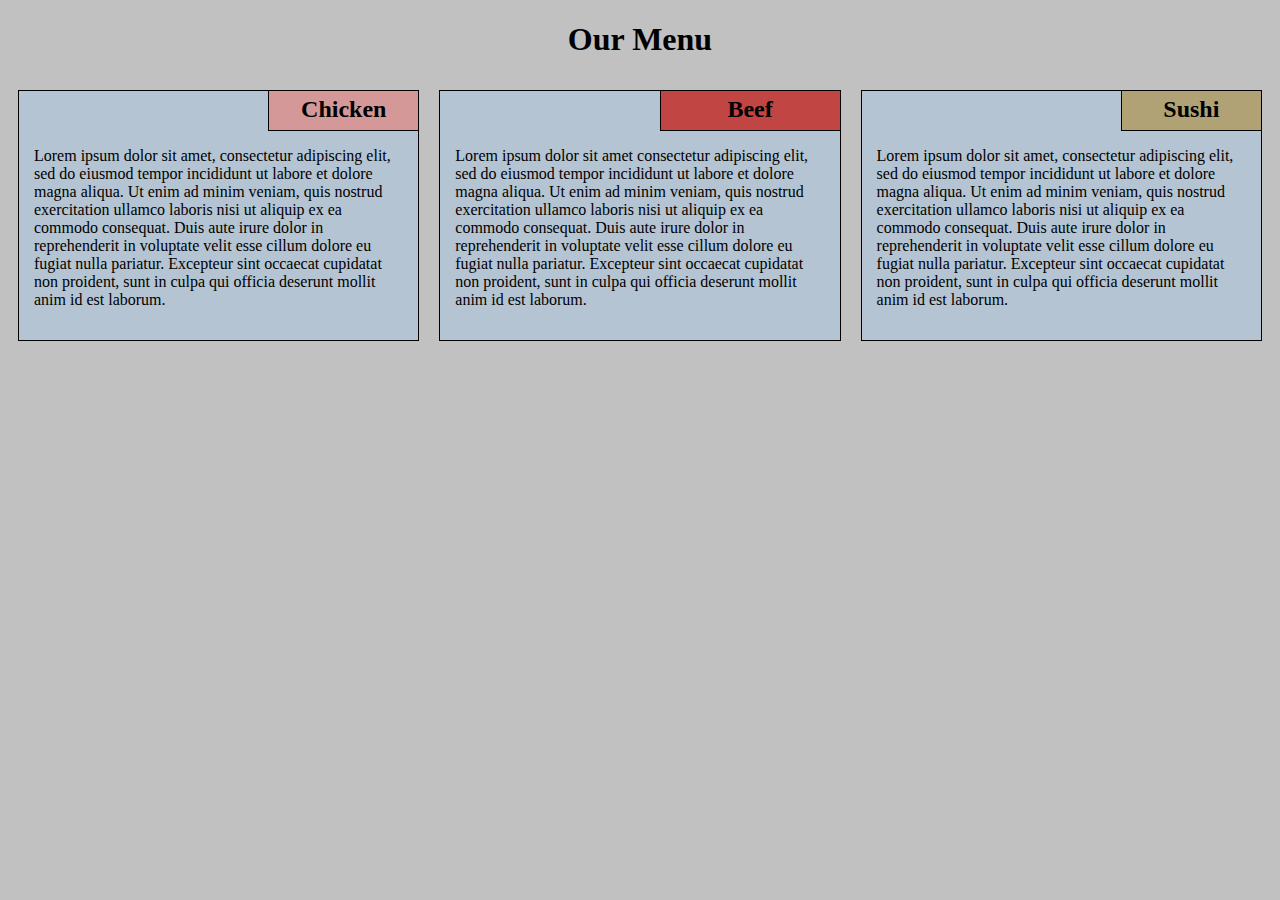
<file: mod2_solution/index.html>
<!DOCTYPE html>
<html lang="en">

<head>
    <meta charset="utf-8">
    <meta name="viewport" content="width=device-width, initial-scale=1">
    <title>Assignment Solution for Module 2</title>
    <link rel="stylesheet" href="css/style.css">
</head>

<body>
    <h1>Our Menu</h1>
    <div class="row">
        <div class="col-lg-4 col-md-6 col-sm-12">
            <section class="panel1">
                <h2>Chicken</h2>
                <p>
                    Lorem ipsum dolor sit amet, consectetur adipiscing elit, sed do eiusmod tempor incididunt ut labore et dolore magna aliqua. Ut enim ad minim veniam, quis nostrud exercitation ullamco laboris nisi ut aliquip ex ea commodo consequat. Duis aute irure dolor in reprehenderit in voluptate velit esse cillum dolore eu fugiat nulla pariatur. Excepteur sint occaecat cupidatat non proident, sunt in culpa qui officia deserunt mollit anim id est laborum.
                </p>
            </section>
        </div>
        <div class="col-lg-4 col-md-6 col-sm-12">
            <section class="panel2">
                <h2>Beef</h2>
                <p>
                    Lorem ipsum dolor sit amet consectetur adipiscing elit, sed do eiusmod tempor incididunt ut labore et dolore magna aliqua. Ut enim ad minim veniam, quis nostrud exercitation ullamco laboris nisi ut aliquip ex ea commodo consequat. Duis aute irure dolor in reprehenderit in voluptate velit esse cillum dolore eu fugiat nulla pariatur. Excepteur sint occaecat cupidatat non proident, sunt in culpa qui officia deserunt mollit anim id est laborum.
                </p>
            </section>
        </div>
        <div class="col-lg-4 col-md-12 col-sm-12">
            <section class="panel3">
                <h2>Sushi</h2>
                <p>
                    Lorem ipsum dolor sit amet, consectetur adipiscing elit, sed do eiusmod tempor incididunt ut labore et dolore magna aliqua. Ut enim ad minim veniam, quis nostrud exercitation ullamco laboris nisi ut aliquip ex ea commodo consequat. Duis aute irure dolor in reprehenderit in voluptate velit esse cillum dolore eu fugiat nulla pariatur. Excepteur sint occaecat cupidatat non proident, sunt in culpa qui officia deserunt mollit anim id est laborum.
                </p>
            </section>
        </div>
    </div>
</body>

</html>
</file>
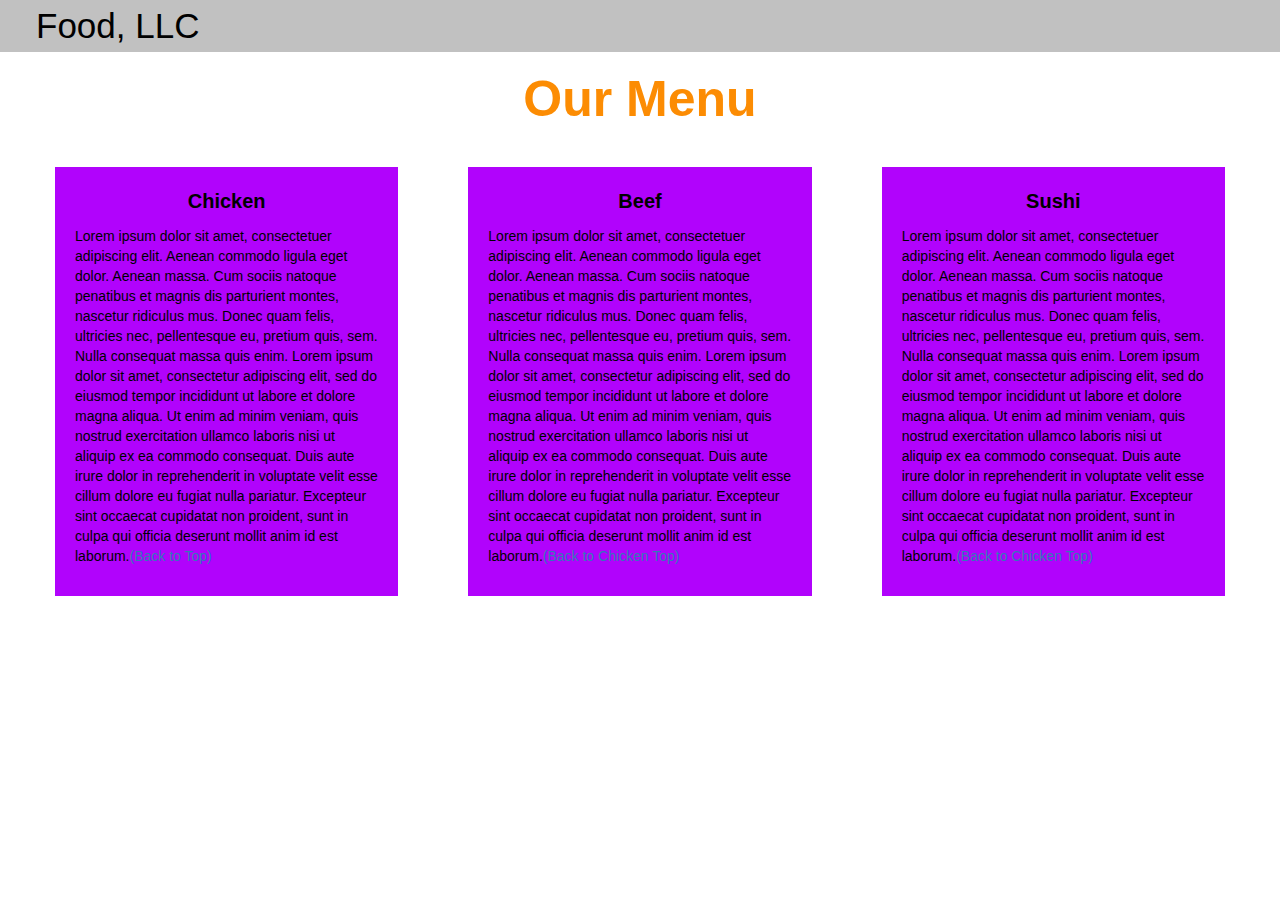
<file: mod3_solution/index.html>
<!DOCTYPE html>
<html>
<head>

<title>Module 3 Assignment</title>

  <meta name="viewport" content="width=device-width, initial-scale=1">
  <link rel="stylesheet" href="https://maxcdn.bootstrapcdn.com/bootstrap/3.3.7/css/bootstrap.min.css" integrity="sha384-BVYiiSIFeK1dGmJRAkycuHAHRg32OmUcww7on3RYdg4Va+PmSTsz/K68vbdEjh4u" crossorigin="anonymous">
  <script src="https://ajax.googleapis.com/ajax/libs/jquery/3.5.1/jquery.min.js"></script>
  <script src="https://maxcdn.bootstrapcdn.com/bootstrap/3.3.7/js/bootstrap.min.js" integrity="sha384-Tc5IQib027qvyjSMfHjOMaLkfuWVxZxUPnCJA7l2mCWNIpG9mGCD8wGNIcPD7Txa" crossorigin="anonymous"></script>

</head>

<meta name="viewport" content="width=device-width, initial-scale=1">
<link rel="stylesheet" type="text/css" href="style.css">



<body>


<nav class="navbar" id="top">
  <div class="container-fluid">

    <div class="navbar-header">
      <button type="button" class="navbar-toggle" data-toggle="collapse" data-target="#myNavbar">
        <span class="icon-bar"></span>
        <span class="icon-bar"></span>
        <span class="icon-bar"></span> 
      </button>
      <a class="navbar-brand" href="#">Food, LLC</a>
    </div>

    <div class="collapse" id="myNavbar">
      <ul class="nav navbar-nav visible-xs">
        <li><a class="menu-item" href="#">Chicken</a></li>
        <li><a class="menu-item" href="#">Beef</a></li> 
        <li><a class="menu-item" href="#">Sushi</a></li> 
      </ul>
    </div>

  </div>
</nav>

<h1 class="main-title">Our Menu</h1>



<div class="row">

  <div class="col-lg-4 col-md-6 col-sm-12">
    <div class="content-box">
      <p class="item-name">Chicken</p>
      <p>Lorem ipsum dolor sit amet, consectetuer adipiscing elit. Aenean commodo ligula eget dolor. Aenean massa. Cum sociis natoque penatibus et magnis dis parturient montes, nascetur ridiculus mus. Donec quam felis, ultricies nec, pellentesque eu, pretium quis, sem. Nulla consequat massa quis enim. Lorem ipsum dolor sit amet, consectetur adipiscing elit, sed do eiusmod tempor incididunt ut labore et dolore magna aliqua. Ut enim ad minim veniam, quis nostrud exercitation ullamco laboris nisi ut aliquip ex ea commodo consequat. Duis aute irure dolor in reprehenderit in voluptate velit esse cillum dolore eu fugiat nulla pariatur. Excepteur sint occaecat cupidatat non proident, sunt in culpa qui officia deserunt mollit anim id est laborum.<a href="#top">(Back to Top)</a></p>
    </div>
  </div>

  <div class="col-lg-4 col-md-6 col-sm-12">
    <div class="content-box">
      <p class="item-name">Beef</p>
      <p>Lorem ipsum dolor sit amet, consectetuer adipiscing elit. Aenean commodo ligula eget dolor. Aenean massa. Cum sociis natoque penatibus et magnis dis parturient montes, nascetur ridiculus mus. Donec quam felis, ultricies nec, pellentesque eu, pretium quis, sem. Nulla consequat massa quis enim. Lorem ipsum dolor sit amet, consectetur adipiscing elit, sed do eiusmod tempor incididunt ut labore et dolore magna aliqua. Ut enim ad minim veniam, quis nostrud exercitation ullamco laboris nisi ut aliquip ex ea commodo consequat. Duis aute irure dolor in reprehenderit in voluptate velit esse cillum dolore eu fugiat nulla pariatur. Excepteur sint occaecat cupidatat non proident, sunt in culpa qui officia deserunt mollit anim id est laborum.<a href="#top">(Back to Chicken Top)</a></p>
    </div>
  </div>


  <div class="col-lg-4 col-md-12 col-sm-12">
    <div class="content-box">
      <p class="item-name">Sushi</p>
      <p>Lorem ipsum dolor sit amet, consectetuer adipiscing elit. Aenean commodo ligula eget dolor. Aenean massa. Cum sociis natoque penatibus et magnis dis parturient montes, nascetur ridiculus mus. Donec quam felis, ultricies nec, pellentesque eu, pretium quis, sem. Nulla consequat massa quis enim. Lorem ipsum dolor sit amet, consectetur adipiscing elit, sed do eiusmod tempor incididunt ut labore et dolore magna aliqua. Ut enim ad minim veniam, quis nostrud exercitation ullamco laboris nisi ut aliquip ex ea commodo consequat. Duis aute irure dolor in reprehenderit in voluptate velit esse cillum dolore eu fugiat nulla pariatur. Excepteur sint occaecat cupidatat non proident, sunt in culpa qui officia deserunt mollit anim id est laborum.<a href="#top">(Back to Chicken Top)</a></p>
    </div>
  </div>

</div>


</body>
</html>
</file>
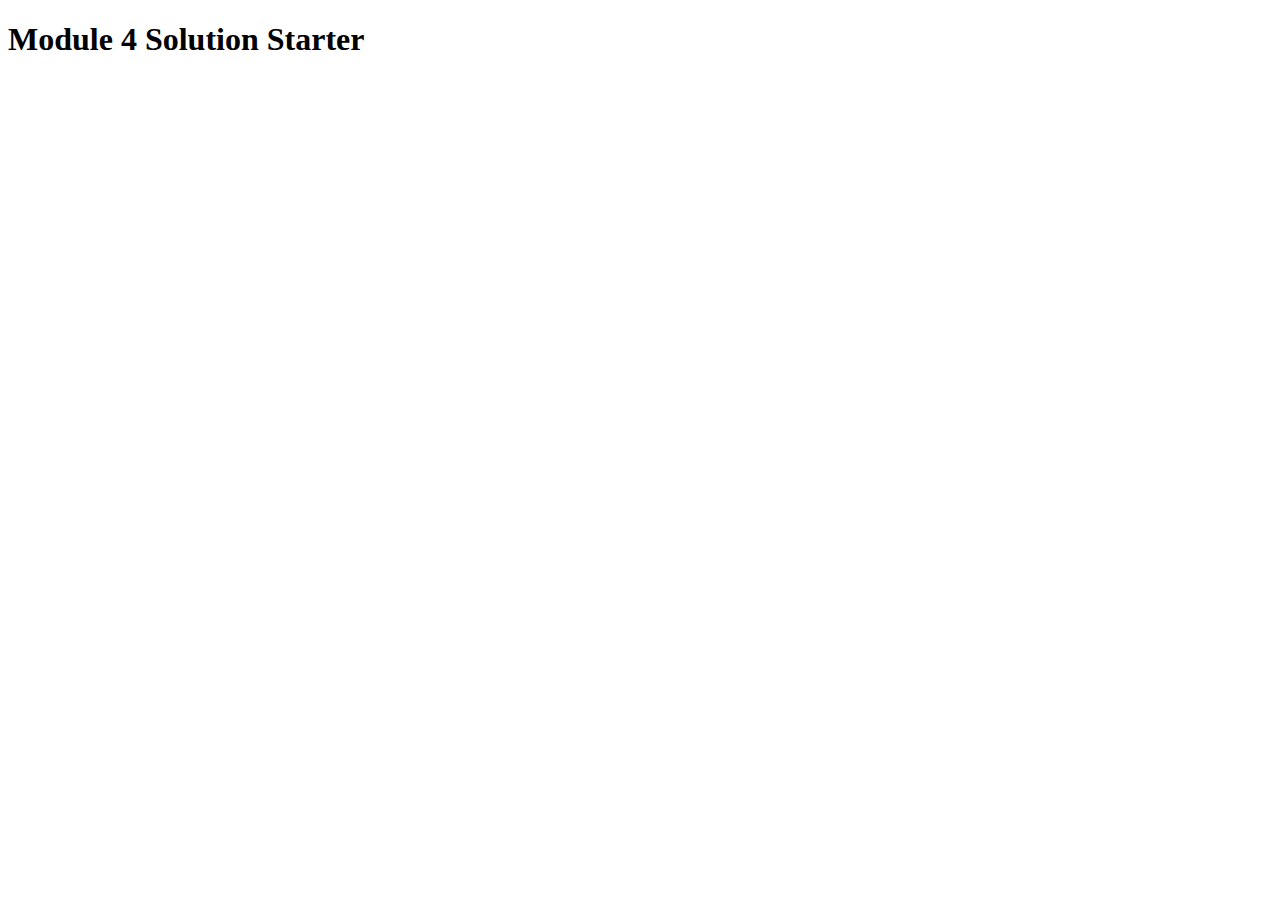
<file: mod4_solution/index.html>
<!DOCTYPE html>
<html>
<head>
  <meta charset="utf-8">
  <title>Module 4 Solution Starter</title>
  <script>
    var names = []; // DO NOT REMOVE
  </script>
  <script src="SpeakHello.js"></script>
  <script src="SpeakGoodBye.js"></script>
  <script src="script.js"></script>
</head>
<body>
  <h1>Module 4 Solution Starter</h1>
</body>
</html>
</file>
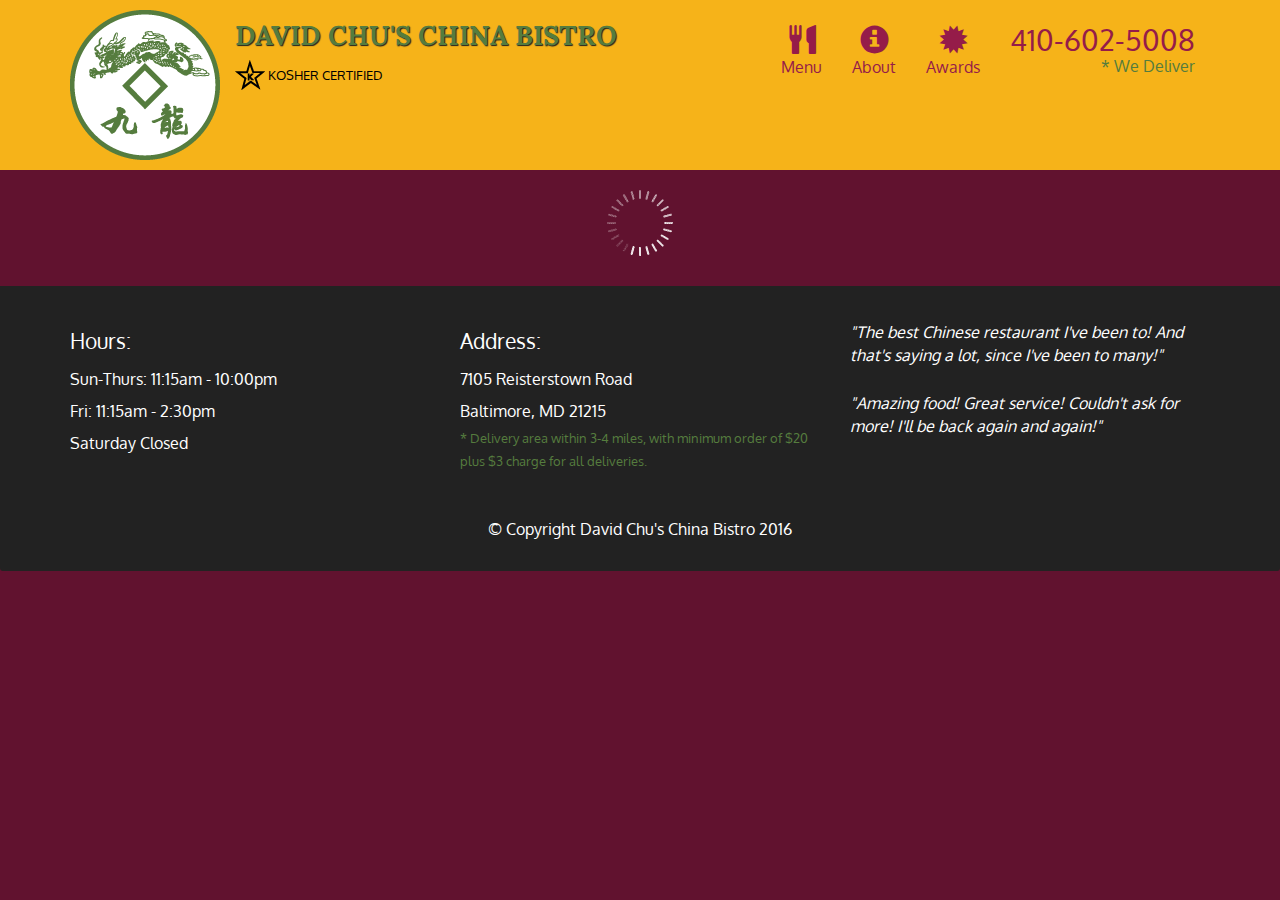
<file: mod5_solution/index.html>
<!doctype html>
<html lang="en">
  <head>
    <meta charset="utf-8">
    <meta http-equiv="X-UA-Compatible" content="IE=edge">
    <meta name="viewport" content="width=device-width, initial-scale=1">
    <title>David Chu's China Bistro</title>
    <link rel="stylesheet" href="css/bootstrap.min.css">
    <link rel="stylesheet" href="css/styles.css">
    <link href='https://fonts.googleapis.com/css?family=Oxygen:400,300,700' rel='stylesheet' type='text/css'>
    <link href='https://fonts.googleapis.com/css?family=Lora' rel='stylesheet' type='text/css'>
  </head>
<body>
  <header>
    <nav id="header-nav" class="navbar navbar-default">
      <div class="container">
        <div class="navbar-header">
          <a href="index.html" class="pull-left visible-md visible-lg">
            <div id="logo-img" alt="Logo image"></div>
          </a>

          <div class="navbar-brand">
            <a href="index.html"><h1>David Chu's China Bistro</h1></a>
            <p>
              <img src="images/star-k-logo.png" alt="Kosher certification">
              <span>Kosher Certified</span>
            </p>
          </div>

          <button id="navbarToggle" type="button" class="navbar-toggle collapsed" data-toggle="collapse" data-target="#collapsable-nav" aria-expanded="false">
            <span class="sr-only">Toggle navigation</span>
            <span class="icon-bar"></span>
            <span class="icon-bar"></span>
            <span class="icon-bar"></span>
          </button>
        </div>
        
        <div id="collapsable-nav" class="collapse navbar-collapse">
           <ul id="nav-list" class="nav navbar-nav navbar-right">
            <li id="navHomeButton" class="visible-xs active">
              <a href="index.html">
                <span class="glyphicon glyphicon-home"></span> Home</a>
            </li>
            <li id="navMenuButton">
              <a href="#" onclick="$dc.loadMenuCategories();">
                <span class="glyphicon glyphicon-cutlery"></span><br class="hidden-xs"> Menu</a>
            </li>
            <li>
              <a href="#">
                <span class="glyphicon glyphicon-info-sign"></span><br class="hidden-xs"> About</a>
            </li>
            <li>
              <a href="#">
                <span class="glyphicon glyphicon-certificate"></span><br class="hidden-xs"> Awards</a>
            </li>
            <li id="phone" class="hidden-xs">
              <a href="tel:410-602-5008">
                <span>410-602-5008</span></a><div>* We Deliver</div>
            </li>
          </ul><!-- #nav-list -->
        </div><!-- .collapse .navbar-collapse -->
      </div><!-- .container -->
    </nav><!-- #header-nav -->
  </header>

  <div id="call-btn" class="visible-xs">
    <a class="btn" href="tel:410-602-5008">
    <span class="glyphicon glyphicon-earphone"></span>
    410-602-5008
    </a>
  </div>
  <div id="xs-deliver" class="text-center visible-xs">* We Deliver</div>

  <div id="main-content" class="container"></div>

  <footer class="panel-footer">
    <div class="container">
      <div class="row">
        <section id="hours" class="col-sm-4">
          <span>Hours:</span><br>
          Sun-Thurs: 11:15am - 10:00pm<br>
          Fri: 11:15am - 2:30pm<br>
          Saturday Closed
          <hr class="visible-xs">
        </section>
        <section id="address" class="col-sm-4">
          <span>Address:</span><br>
          7105 Reisterstown Road<br>
          Baltimore, MD 21215
          <p>* Delivery area within 3-4 miles, with minimum order of $20 plus $3 charge for all deliveries.</p>
          <hr class="visible-xs">
        </section>
        <section id="testimonials" class="col-sm-4">
          <p>"The best Chinese restaurant I've been to! And that's saying a lot, since I've been to many!"</p>
          <p>"Amazing food! Great service! Couldn't ask for more! I'll be back again and again!"</p>
        </section>
      </div>
      <div class="text-center">&copy; Copyright David Chu's China Bistro 2016</div>
    </div>
  </footer>

  <!-- jQuery (Bootstrap JS plugins depend on it) -->
  <script src="js/jquery-2.1.4.min.js"></script>
  <script src="js/bootstrap.min.js"></script>
  <script src="js/ajax-utils.js"></script>
  <script src="js/script.js"></script>
</body>
</html>
</file>
<file: mod2_solution/css/style.css>
* {
    box-sizing: border-box;
    font-family: Georgia, serif;
}

body {
    background-color: #C1C1C1;
}

h1 {
    text-align: center;
    color: black;
}

section {
    border: 1px solid black;
    background-color: #B5C4D2;
    margin: 10px;
}

section > h2 {
    float: right;
    border-left: 1px solid black;
    border-bottom: 1px solid black;
    margin: 0;
    width: 200px;
    text-align: center;
    font-style: "Courier New";
    font-size: 24px;
    font-weight: bold;
    height: 40px;
    padding-top: 5px;
}

section.panel1 > h2 {
    width: 150px;
    background-color: #D59898;
}

section.panel2 > h2 {
    width: 180px;
    background-color: #C14543;
}

section.panel3 > h2 { 
    width: 140px;   
    background-color: #B1A276;
}

section > p {
    padding: 40px 15px 15px 15px;
}

.row {
    width: 100%;
}


/* Desktop view options */

@media (min-width: 992px) {
    .col-lg-1, .col-lg-2, .col-lg-3, .col-lg-4, .col-lg-5, .col-lg-6, .col-lg-7, .col-lg-8, .col-lg-9, .col-lg-10, .col-lg-11, .col-lg-12 {
        float: left;
    }
    .col-lg-1 {
        width: 8.33%;
    }
    .col-lg-2 {
        width: 16.66%;
    }
    .col-lg-3 {
        width: 25%;
    }
    .col-lg-4 {
        width: 33.33%;
    }
    .col-lg-5 {
        width: 41.66%;
    }
    .col-lg-6 {
        width: 50%;
    }
    .col-lg-7 {
        width: 58.33%;
    }
    .col-lg-8 {
        width: 66.66%;
    }
    .col-lg-9 {
        width: 74.99%;
    }
    .col-lg-10 {
        width: 83.33%;
    }
    .col-lg-11 {
        width: 91.66%;
    }
    .col-lg-12 {
        width: 100%;
    }
}


/* Tablet view options */

@media (min-width: 768px) and (max-width: 991px) {
    .col-md-1, .col-md-2, .col-md-3, .col-md-4, .col-md-5, .col-md-6, .col-md-7, .col-md-8, .col-md-9, .col-md-10, .col-md-11, .col-md-12 {
        float: left;
    }
    .col-md-1 {
        width: 8.33%;
    }
    .col-md-2 {
        width: 16.66%;
    }
    .col-md-3 {
        width: 25%;
    }
    .col-md-4 {
        width: 33.33%;
    }
    .col-md-5 {
        width: 41.66%;
    }
    .col-md-6 {
        width: 50%;
    }
    .col-md-7 {
        width: 58.33%;
    }
    .col-md-8 {
        width: 66.66%;
    }
    .col-md-9 {
        width: 74.99%;
    }
    .col-md-10 {
        width: 83.33%;
    }
    .col-md-11 {
        width: 91.66%;
    }
    .col-md-12 {
        width: 100%;
    }
}


/* Mobile view options */

@media (max-width: 767px) {
    .col-sm-1, .col-sm-2, .col-sm-3, .col-sm-4, .col-sm-5, .col-sm-6, .col-sm-7, .col-sm-8, .col-sm-9, .col-sm-10, .col-sm-11, .col-sm-12 {
        float: left;
    }
    .col-sm-1 {
        width: 8.33%;
    }
    .col-sm-2 {
        width: 16.66%;
    }
    .col-sm-3 {
        width: 25%;
    }
    .col-sm-4 {
        width: 33.33%;
    }
    .col-sm-5 {
        width: 41.66%;
    }
    .col-sm-6 {
        width: 50%;
    }
    .col-sm-7 {
        width: 58.33%;
    }
    .col-sm-8 {
        width: 66.66%;
    }
    .col-sm-9 {
        width: 74.99%;
    }
    .col-sm-10 {
        width: 83.33%;
    }
    .col-sm-11 {
        width: 91.66%;
    }
    .col-sm-12 {
        width: 100%;
    }
}
</file>
<file: mod3_solution/style.css>
.container-fluid{
	margin: 0;
	padding: 0;
}

.navbar{
	border-radius: 0px;	
	background-color: #C1C1C1;
}

.navbar-brand{
  font-size: 35px;
  color: black;
  padding-left: 50px;
}

.navbar-brand:hover{
	color: white;
}

.nav{
	margin: 0;
	padding: 0;
}

.navbar-nav{
  font-size: 25px;
  text-align: center;
  margin: 0;
  padding: 0;
}

.navbar-toggle{
	border: 2px solid white;
	margin-right: 25px;
}

.icon-bar{
	background-color: white;
}


.main-title{
  margin-bottom: 15px;
  text-align: center;
  color: #FC8C03;
  font-size: 50px;
  font-family: Georgia, sans-serif;
  font-weight: bold;
}

li{
	box-sizing: border-box;
	width: 100%;
}

.menu-item{
	padding: 0;
	margin: 0;
	width: 100%;
	border-bottom: 1px solid black;
	color: black;
	display: block;
}

.menu-item:hover{
	color: #0398FC;
}



.row{
	margin: 20px;
}

.content-box{
	margin: 20px;
	width: auto;
	height: auto;
	color: black;
	background-color: #B103FC;
	font-family: Georgia, sans-serif;
	padding: 20px;
}

.item-name{
	text-align: center;
	font-size: 20px;
	font-weight: bold;
}
</file>
<file: mod5_solution/css/styles.css>
body {
  font-size: 16px;
  color: #fff;
  background-color: #61122f;
  font-family: 'Oxygen', sans-serif;
}

/** HEADER **/
#header-nav {
  background-color: #f6b319;
  border-radius: 0;
  border: 0;
}

#logo-img {
  background: url('../images/restaurant-logo_large.png') no-repeat;
  width: 150px;
  height: 150px;
  margin: 10px 15px 10px 0;
}

.navbar-brand {
  padding-top: 25px;
}
.navbar-brand h1 { /* Restaurant name */
  font-family: 'Lora', serif;
  color: #557c3e;
  font-size: 1.5em;
  text-transform: uppercase;
  font-weight: bold;
  text-shadow: 1px 1px 1px #222;
  margin-top: 0;
  margin-bottom: 0;
  line-height: .75;
}
.navbar-brand a:hover, .navbar-brand a:focus {
  text-decoration: none;
}
.navbar-brand p { /* Kosher cert */
  color: #000;
  text-transform: uppercase;
  font-size: .7em;
  margin-top: 15px;
}
.navbar-brand p span { /* Star-K */
  vertical-align: middle;
}

#nav-list {
  margin-top: 10px;
}
#nav-list a {
  color: #951C49;
  text-align: center;
}
#nav-list a:hover {
  background: #E7E7E7;
}
#nav-list a span {
  font-size: 1.8em;
}

#phone {
  margin-top: 5px;
}
#phone a { /* Phone number */
  text-align: right;
  padding-bottom: 0;
}
#phone div { /* We Deliver */
  color: #557c3e;
  text-align: right;
  padding-right: 15px;
}

.navbar-header button.navbar-toggle, .navbar-header .icon-bar {
  border: 1px solid #61122f;
}
.navbar-header button.navbar-toggle {
  clear: both;
  margin-top: -30px;
}
/* END HEADER */

/* FOOTER */
.panel-footer {
  margin-top: 30px;
  padding-top: 35px;
  padding-bottom: 30px;
  background-color: #222;
  border-top: 0;
}
.panel-footer div.row {
  margin-bottom: 35px;
}
#hours, #address {
  line-height: 2;
}
#hours > span, #address > span {
  font-size: 1.3em;
}
#address p {
  color: #557c3e;
  font-size: .8em;
  line-height: 1.8;
}
#testimonials {
  font-style: italic;
}
#testimonials p:nth-child(2) {
  margin-top: 25px;
}
/* END FOOTER */



/* HOME PAGE */
.container .jumbotron {
  box-shadow: 0 0 50px #3F0C1F;
  border: 2px solid #3F0C1F;
}

#menu-tile, #specials-tile, #map-tile {
  height: 250px;
  width: 100%;
  margin-bottom: 15px;
  position: relative;
  border: 2px solid #3F0C1F;
  overflow: hidden;
}
#menu-tile:hover, #specials-tile:hover, #map-tile:hover {
  box-shadow: 0 1px 5px 1px #cccccc;
}
#menu-tile {
  background: url('../images/menu-tile.jpg') no-repeat;
  background-position: center;
}
#specials-tile {
  background: url('../images/specials-tile.jpg') no-repeat;
  background-position: center;
}
#menu-tile span, #specials-tile span, #map-tile span {
  position: absolute;
  bottom: 0;
  right: 0;
  width: 100%;
  text-align: center;
  font-size: 1.6em;
  text-transform: uppercase;
  background-color: #000;
  color: #fff;
  opacity: .8;
}
/* END HOME PAGE */

/* MENU CATEGORIES PAGE */
.category-tile { 
  position: relative;
  border: 2px solid #3F0C1F;
  overflow: hidden;
  width: 200px;
  height: 200px;
  margin: 0 auto 15px;
}
.category-tile span {
  position: absolute;
  bottom: 0;
  right: 0;
  width: 100%;
  text-align: center;
  font-size: 1.2em;
  text-transform: uppercase;
  background-color: #000;
  color: #fff;
  opacity: .8;
}
.category-tile:hover {
  box-shadow: 0 1px 5px 1px #cccccc;
}

#menu-categories-title + div {
  margin-bottom: 50px;
}
/* END MENU CATEGORIES PAGE */

/* SINGLE CATEGORY PAGE */
.menu-item-tile {
  margin-bottom: 25px;
}
.menu-item-tile hr {
  width: 80%;
}
.menu-item-tile .menu-item-price {
  font-size: 1.1em;
  text-align: right;
  margin-top: -15px;
  margin-right: -15px;
}
.menu-item-tile .menu-item-price span {
  font-size: .6em;
}
.menu-item-photo {
  position: relative;
  border: 2px solid #3F0C1F; 
  overflow: hidden;
  padding: 0;
  margin-right: -15px;
  margin-left: auto;
  margin-bottom: 20px;
  max-width: 250px;
}
.menu-item-photo div {
  position: absolute;
  bottom: 0;
  right: 0;
  width: 80px;
  background-color: #557c3e;
  text-align: center;
}
.menu-item-description {
  padding-right: 30px;
}
h3.menu-item-title {
  margin: 0 0 10px;
}
.menu-item-details {
  font-size: .9em;
  font-style: italic;
}
/* END SINGLE CATEGORY PAGE */


/********** Large devices only **********/
@media (min-width: 1200px) {
  .container .jumbotron {
    background: url('../images/jumbotron_1200.jpg') no-repeat;
    height: 675px;
  }
}

/********** Medium devices only **********/
@media (min-width: 992px) and (max-width: 1199px) {
  /* Header */
  #logo-img {
    background: url('../images/restaurant-logo_medium.png') no-repeat;
    width: 100px;
    height: 100px;
    margin: 5px 5px 5px 0;
  }
  /* End Header */

  /* Home Page */
  .container .jumbotron {
    background: url('../images/jumbotron_992.jpg') no-repeat;
    height: 558px;
  }
  /* End Home Page */
}

/********** Small devices only **********/
@media (min-width: 768px) and (max-width: 991px) {
  /* Home Page */
  .container .jumbotron {
    background: url('../images/jumbotron_768.jpg') no-repeat;
    height: 432px;
  }
  /* End Home Page */
}

/********** Extra small devices only **********/
@media (max-width: 767px) {
  /* Header */
  .navbar-brand {
    padding-top: 10px;
    height: 80px;
  }
  .navbar-brand h1 { /* Restaurant name */
    padding-top: 10px;
    font-size: 5vw; /* 1vw = 1% of viewport width */
  }
  .navbar-brand p { /* Kosher cert */
    font-size: .6em;
    margin-top: 12px;
  }
  .navbar-brand p img { /* Star-K */
    height: 20px;
  }

  #collapsable-nav a { /* Collapsed nav menu text */
    font-size: 1.2em;
  }
  #collapsable-nav a span { /* Collapsed nav menu glyph */
    font-size: 1em;
    margin-right: 5px;
  }

  #call-btn > a {
    font-size: 1.5em;
    display: block;
    margin: 0 20px;
    padding: 10px;
    border: 2px solid #fff;
    background-color: #f6b319;
    color: #951c49;
  }
  #xs-deliver {
    margin-top: 5px;
    font-size: .7em;
    letter-spacing: .1em;
    text-transform: uppercase;
  }
  /* End Header */

  /* Footer */
  .panel-footer section {
    margin-bottom: 30px;
    text-align: center;
  }
  .panel-footer section:nth-child(3) {
    margin-bottom: 0; /* margin already exists on the whole row */
  }
  .panel-footer section hr {
    width: 50%;
  }
  /* End Footer */

  /* Home Page */
  .container .jumbotron {
    margin-top: 30px;
    padding: 0;
  }
  #menu-tile, #specials-tile {
    width: 360px;
    margin: 0 auto 15px;
  }

  .menu-item-photo {
    margin-right: auto;
  }
  .menu-item-tile .menu-item-price {
    text-align: center;
  }
  .menu-item-description {
    text-align: center;;
  }
}


/********** Super extra small devices Only :-) (e.g., iPhone 4) **********/
@media (max-width: 479px) {
  /* Header */
  .navbar-brand h1 { /* Restaurant name */
    padding-top: 5px;
    font-size: 6vw;
  }
  /* End Header */
  
  /* Home page */
  #menu-tile, #specials-tile {
    width: 280px;
    margin: 0 auto 15px;
  }

  .col-xxs-12 {
    position: relative;
    min-height: 1px;
    padding-right: 15px;
    padding-left: 15px;
    float: left;
    width: 100%;
  }
}
</file>
